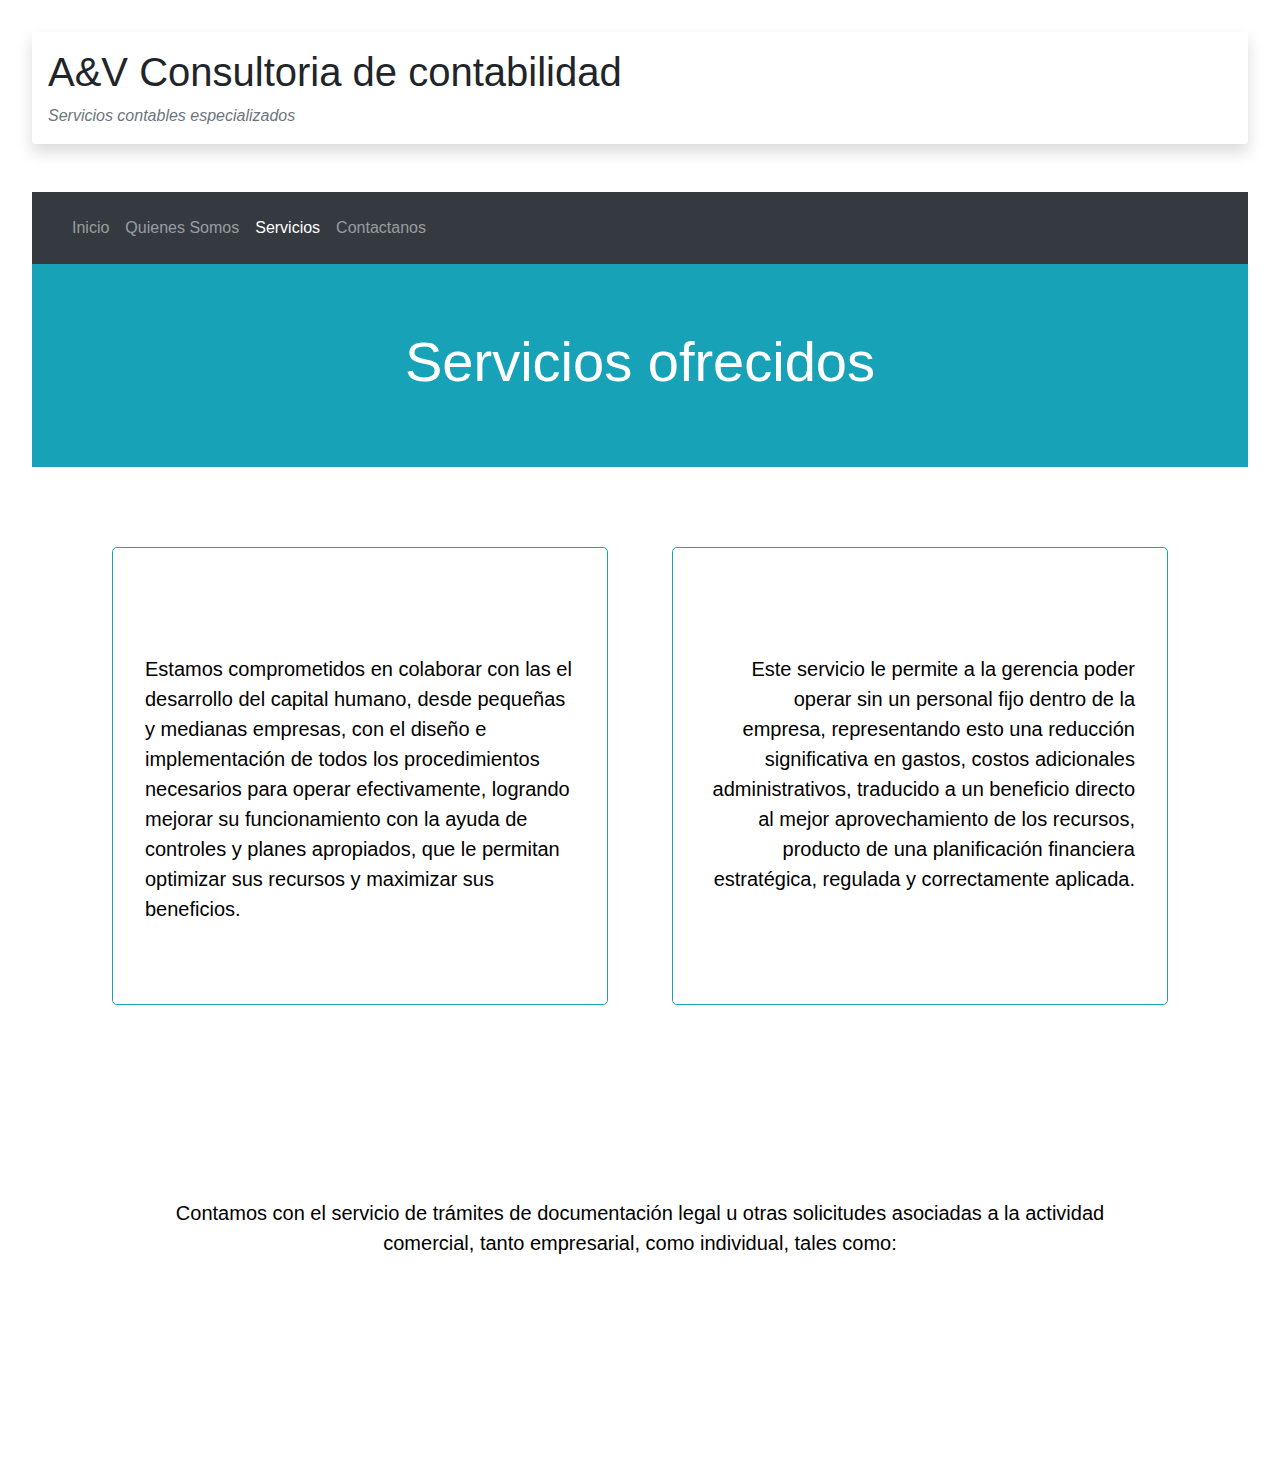
<file: productos.html>
<!DOCTYPE html>
<html lang="en">

<head>
    <meta charset="UTF-8">
    <meta name="viewport" content="width=device-width, initial-scale=1, shrink-to-fit=no">
    <title>A&B Consultoria de contabilidad</title>
    <link rel="stylesheet" href="https://stackpath.bootstrapcdn.com/bootstrap/4.5.2/css/bootstrap.min.css" integrity="sha384-JcKb8q3iqJ61gNV9KGb8thSsNjpSL0n8PARn9HuZOnIxN0hoP+VmmDGMN5t9UJ0Z" crossorigin="anonymous">
    <script src="https://code.jquery.com/jquery-3.5.1.slim.min.js" integrity="sha384-DfXdz2htPH0lsSSs5nCTpuj/zy4C+OGpamoFVy38MVBnE+IbbVYUew+OrCXaRkfj" crossorigin="anonymous"></script>
    <script src="https://cdn.jsdelivr.net/npm/popper.js@1.16.1/dist/umd/popper.min.js" integrity="sha384-9/reFTGAW83EW2RDu2S0VKaIzap3H66lZH81PoYlFhbGU+6BZp6G7niu735Sk7lN" crossorigin="anonymous"></script>
    <script src="https://stackpath.bootstrapcdn.com/bootstrap/4.5.2/js/bootstrap.min.js" integrity="sha384-B4gt1jrGC7Jh4AgTPSdUtOBvfO8shuf57BaghqFfPlYxofvL8/KUEfYiJOMMV+rV" crossorigin="anonymous"></script>
    <link rel="stylesheet" href="styles.css" type="text/css" />
</head>

<body>

    <div class="shadow p-3 mb-5 bg-white rounded">
        <h1>A&V Consultoria de contabilidad </h1>
        <cite class="text-muted">Servicios contables especializados</cite>
    </div>

    <nav class="navbar navbar-expand-lg navbar-dark bg-dark">
        <a class="navbar-brand" href="#"></a>
        <button class="navbar-toggler" type="button" data-toggle="collapse" data-target="#navbarSupportedContent" aria-controls="navbarSupportedContent" aria-expanded="false" aria-label="Toggle navigation">
          <span class="navbar-toggler-icon"></span>
        </button>
        <div class="collapse navbar-collapse" id="navbarSupportedContent">
            <ul class="navbar-nav mr-auto">
                <li class="nav-item ">
                    <a class="nav-link" href="index.html">Inicio <span class="sr-only">(current)</span></a>
                </li>
                <li class="nav-item">
                    <a class="nav-link" href="quienes.html">Quienes Somos <span class="sr-only">(current)</span></a>
                </li>
                <li class="nav-item">
                    <a class="nav-link active" href="productos.html">Servicios <span class="sr-only">(current)</span></a>
                </li>
                <li class="nav-item">
                    <a class="nav-link" href="contacto.html">Contactanos <span class="sr-only">(current)</span></a>
                </li>
            </ul>
        </div>
    </nav>


    <div class="jumbotron jumbotron-fluid p-6 mb-2 bg-info text-white text-center">
        <div class="container">
            <h2 class="display-4">Servicios ofrecidos</h2>
        </div>
    </div>
    <div class="row servicio">
        <div class="jumbotron col border border-info p-15 mb-2 bg-transparent text-white servicio1">
            <h3>Asesoría Financiera</h3>
            <p class="lead">Estamos comprometidos en colaborar con las el desarrollo del capital humano, desde pequeñas y medianas empresas, con el diseño e implementación de todos los procedimientos necesarios para operar efectivamente, logrando mejorar su funcionamiento
                con la ayuda de controles y planes apropiados, que le permitan optimizar sus recursos y maximizar sus beneficios.</p>
        </div>

        <div class="jumbotron col text-right border border-info p-15 mb-2 bg-transparent text-white servicio2">
            <h3>BPO Contabilidad Outsource</h3>
            <p class="lead">Este servicio le permite a la gerencia poder operar sin un personal fijo dentro de la empresa, representando esto una reducción significativa en gastos, costos adicionales administrativos, traducido a un beneficio directo al mejor aprovechamiento
                de los recursos, producto de una planificación financiera estratégica, regulada y correctamente aplicada.</p>

        </div>
    </div>
    <div class="jumbotron text-center border-info p-15 mb-2 bg-transparent text-white servicio3">
        <h3>Trámites y Servicios Especiales</h3>
        <p class="lead">Contamos con el servicio de trámites de documentación legal u otras solicitudes asociadas a la actividad comercial, tanto empresarial, como individual, tales como:</p>
        <ul class="text-left">
            <li>
                Constitución de compañías.
            </li>
            <li>
                Manual de procedimientos organizacionales.
            </li>
            <li>
                Revisión de transacciones específicas.
            </li>
        </ul>

    </div>
</file>
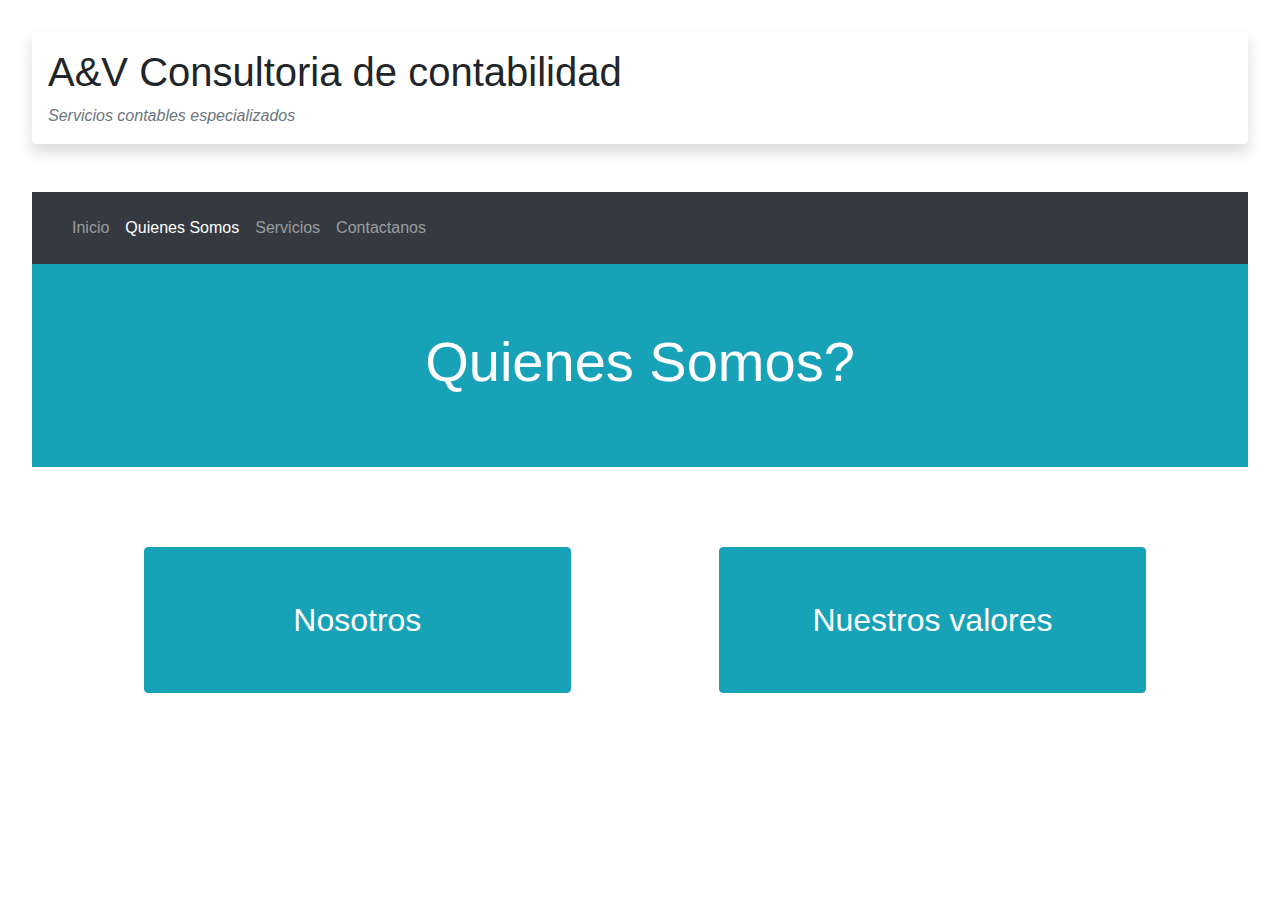
<file: quienes.html>
<!DOCTYPE html>
<html lang="en">

<head>
    <meta charset="UTF-8">
    <meta name="viewport" content="width=device-width, initial-scale=1, shrink-to-fit=no">
    <title>A&B Consultoria de contabilidad</title>
    <link rel="stylesheet" href="https://stackpath.bootstrapcdn.com/bootstrap/4.5.2/css/bootstrap.min.css" integrity="sha384-JcKb8q3iqJ61gNV9KGb8thSsNjpSL0n8PARn9HuZOnIxN0hoP+VmmDGMN5t9UJ0Z" crossorigin="anonymous">
    <script src="https://code.jquery.com/jquery-3.5.1.slim.min.js" integrity="sha384-DfXdz2htPH0lsSSs5nCTpuj/zy4C+OGpamoFVy38MVBnE+IbbVYUew+OrCXaRkfj" crossorigin="anonymous"></script>
    <script src="https://cdn.jsdelivr.net/npm/popper.js@1.16.1/dist/umd/popper.min.js" integrity="sha384-9/reFTGAW83EW2RDu2S0VKaIzap3H66lZH81PoYlFhbGU+6BZp6G7niu735Sk7lN" crossorigin="anonymous"></script>
    <script src="https://stackpath.bootstrapcdn.com/bootstrap/4.5.2/js/bootstrap.min.js" integrity="sha384-B4gt1jrGC7Jh4AgTPSdUtOBvfO8shuf57BaghqFfPlYxofvL8/KUEfYiJOMMV+rV" crossorigin="anonymous"></script>
    <link rel="stylesheet" href="styles.css" type="text/css" />
</head>

<body>

    <div class="shadow p-3 mb-5 bg-white rounded">
        <h1>A&V Consultoria de contabilidad </h1>
        <cite class="text-muted">Servicios contables especializados</cite>
    </div>

    <nav class="navbar navbar-expand-lg navbar-dark bg-dark">
        <a class="navbar-brand" href="#"></a>
        <button class="navbar-toggler" type="button" data-toggle="collapse" data-target="#navbarSupportedContent" aria-controls="navbarSupportedContent" aria-expanded="false" aria-label="Toggle navigation">
          <span class="navbar-toggler-icon"></span>
        </button>
        <div class="collapse navbar-collapse" id="navbarSupportedContent">
            <ul class="navbar-nav mr-auto">
                <li class="nav-item ">
                    <a class="nav-link" href="index.html">Inicio <span class="sr-only">(current)</span></a>
                </li>
                <li class="nav-item">
                    <a class="nav-link active" href="quienes.html">Quienes Somos <span class="sr-only">(current)</span></a>
                </li>
                <li class="nav-item">
                    <a class="nav-link" href="productos.html">Servicios <span class="sr-only">(current)</span></a>
                </li>
                <li class="nav-item">
                    <a class="nav-link" href="contacto.html">Contactanos <span class="sr-only">(current)</span></a>
                </li>
            </ul>
        </div>
    </nav>


    <div class="jumbotron jumbotron-fluid p-6 mb-2 bg-info text-white text-center">
        <div class="container">
            <h2 class="display-4">Quienes Somos?</h2>
        </div>
    </div>

    <p class="botones">
        <a class="btn btn-info col-5 mb-2 botona" data-toggle="collapse" href="#multiCollapseExample1" role="button" aria-expanded="false" aria-controls="multiCollapseExample1">Nosotros</a>
        <button class="btn btn-info col-5 mb-2 botonb" type="button" data-toggle="collapse" data-target="#multiCollapseExample2" aria-expanded="false" aria-controls="multiCollapseExample2">Nuestros valores</button>
    </p>
    <div class="row">
        <div class="col">
            <div class="collapse multi-collapse" id="multiCollapseExample1">
                <div class="card card-body font-italic">
                    <p>Es una firma de consultoría privada orientada a ofrecer soluciones confiables para su empresa o negocio.</p>
                    <p>Representa un nuevo concepto en el área de asesoría y consultoría empresarial de República Dominicana, siendo pioneros locales en la aplicación de la metodología Lean Six Sigma en el ámbito fiscal; sistema de mejora reconocido mundialmente.
                    </p>
                    <p>
                        Nuestra firma cuenta con un equipo de profesionales altamente capacitados y con amplia experiencia en cada una de las áreas de servicios que ofrecemos.</p>
                </div>
            </div>
        </div>
        <div class="col">
            <div class="collapse multi-collapse" id="multiCollapseExample2">
                <div class="card card-body">
                    <div class="row">
                        <div class="col-4">
                            <div class="list-group" id="list-tab" role="tablist">
                                <a class="list-group-item list-group-item-action active" id="list-home-list" data-toggle="list" href="#list-home" role="tab" aria-controls="home">Mision</a>
                                <a class="list-group-item list-group-item-action" id="list-profile-list" data-toggle="list" href="#list-profile" role="tab" aria-controls="profile">Vision</a>
                                <a class="list-group-item list-group-item-action" id="list-messages-list" data-toggle="list" href="#list-messages" role="tab" aria-controls="messages">Valores</a>

                            </div>
                        </div>
                        <div class="col-8">
                            <div class="tab-content font-italic" id="nav-tabContent">
                                <div class="tab-pane fade show active" id="list-home" role="tabpanel" aria-labelledby="list-home-list">Nuestra misión consiste en ofrecer soluciones confiables a nuestros clientes enfocadas a maximizar sus recursos, siempre apoyándonos en nuestro compromiso con la calidad y en la ética en nuestro ejercicio profesional.</div>
                                <div class="tab-pane fade" id="list-profile" role="tabpanel" aria-labelledby="list-profile-list">Ser la firma de referencia en servicios de consultoría profesional en República Dominicana, reconocida por su calidad técnica y por ser factor determinante en el éxito de nuestros clientes y asociados.</div>
                                <div class="tab-pane fade" id="list-messages" role="tabpanel" aria-labelledby="list-messages-list">
                                    <ul>
                                        <li>
                                            Fomentamos una relación con nuestros clientes basada en la CONFIANZA.
                                        </li>
                                        <li>
                                            Asumimos desde nuestra primera interacción el COMPROMISO de llevar a su negocio a exceder las expectativas propuestas.
                                        </li>
                                        <li>
                                            Cuidamos que nuestros colaboradores siempre tengan presente la ORIENTACIÓN al servicio de nuestros clientes y prospectos.
                                        </li>
                                    </ul>
                                </div>

                            </div>
                        </div>
                    </div>
                </div>
            </div>
        </div>
    </div>







</body>

</html>
</file>
<file: styles.css>
body {
    background-image: url("https://thumbs.dreamstime.com/b/fondos-azules-abstractos-impresionantes-del-vector-79973725.jpg");
    margin: 2rem;
    font-family: Arial, sans-serif;
}

nav ul {
    padding: 0.5rem;
}

#carouselExampleCaptions img {
    width: 500px;
    height: 400px;
}

.carousel-caption h5,
p {
    color: black;
}

.card {
    margin: 5rem;
}

.foto img {
    width: 600px;
    height: 400px;
}

.text_foto {
    margin-left: -5rem;
}

.botones {
    margin: 5rem;
    margin-bottom: -2rem;
    padding-left: 2rem;
}

.botonb {
    padding: 3rem;
    margin-left: 9rem;
    font-size: 2rem;
}

.botona {
    padding: 3rem;
    font-size: 2rem;
}

.servicio {
    margin: 5rem;
}

.servicio1 {
    background-image: url("https://image.winudf.com/v2/image/Y29tLmJvcmlzcy5CbHVlV2FsbHBhcGVyc0hEX3NjcmVlbl80XzE1Mzk3MjU4NTRfMDA0/screen-4.jpg?fakeurl=1&type=.jpg");
}

.servicio2 {
    margin-left: 4rem;
    background-image: url("https://iphoneroscdn-iphoneros.netdna-ssl.com/wp-content/uploads/2015/02/azul_abstracto_ordenador_iphoneroscom.jpg");
}

.servicio3 {
    margin: 5rem;
    background-image: url("https://2.bp.blogspot.com/-r6q9GN546uA/Ugyj7HFm_yI/AAAAAAAAypI/CjSGJfaJdBQ/s1600/fondoenazulparaimprimir1.gif");
}

.cartcorreo {
    margin-bottom: -5rem;
}

.cartresto {
    margin: -7rem;
    margin-left: -10rem;
    margin-right: -10rem;
    padding: 2rem;
}
</file>
